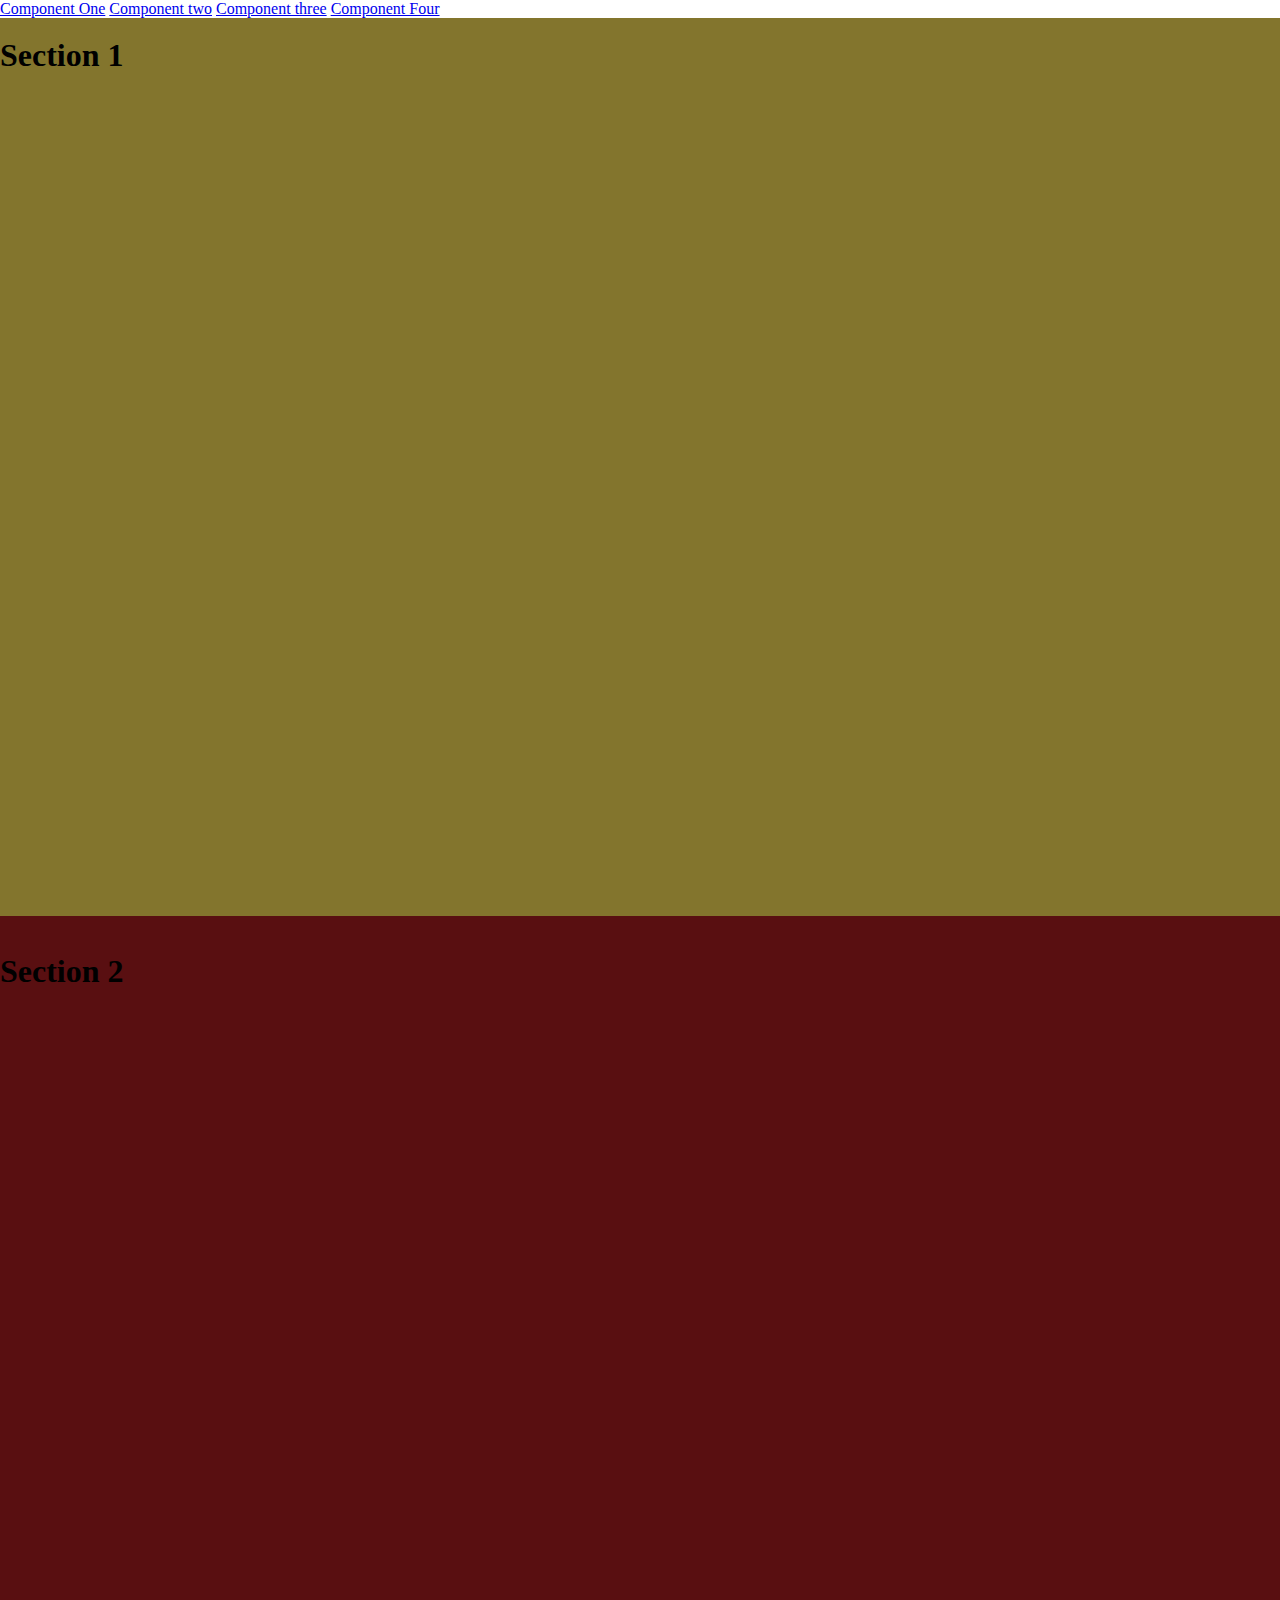
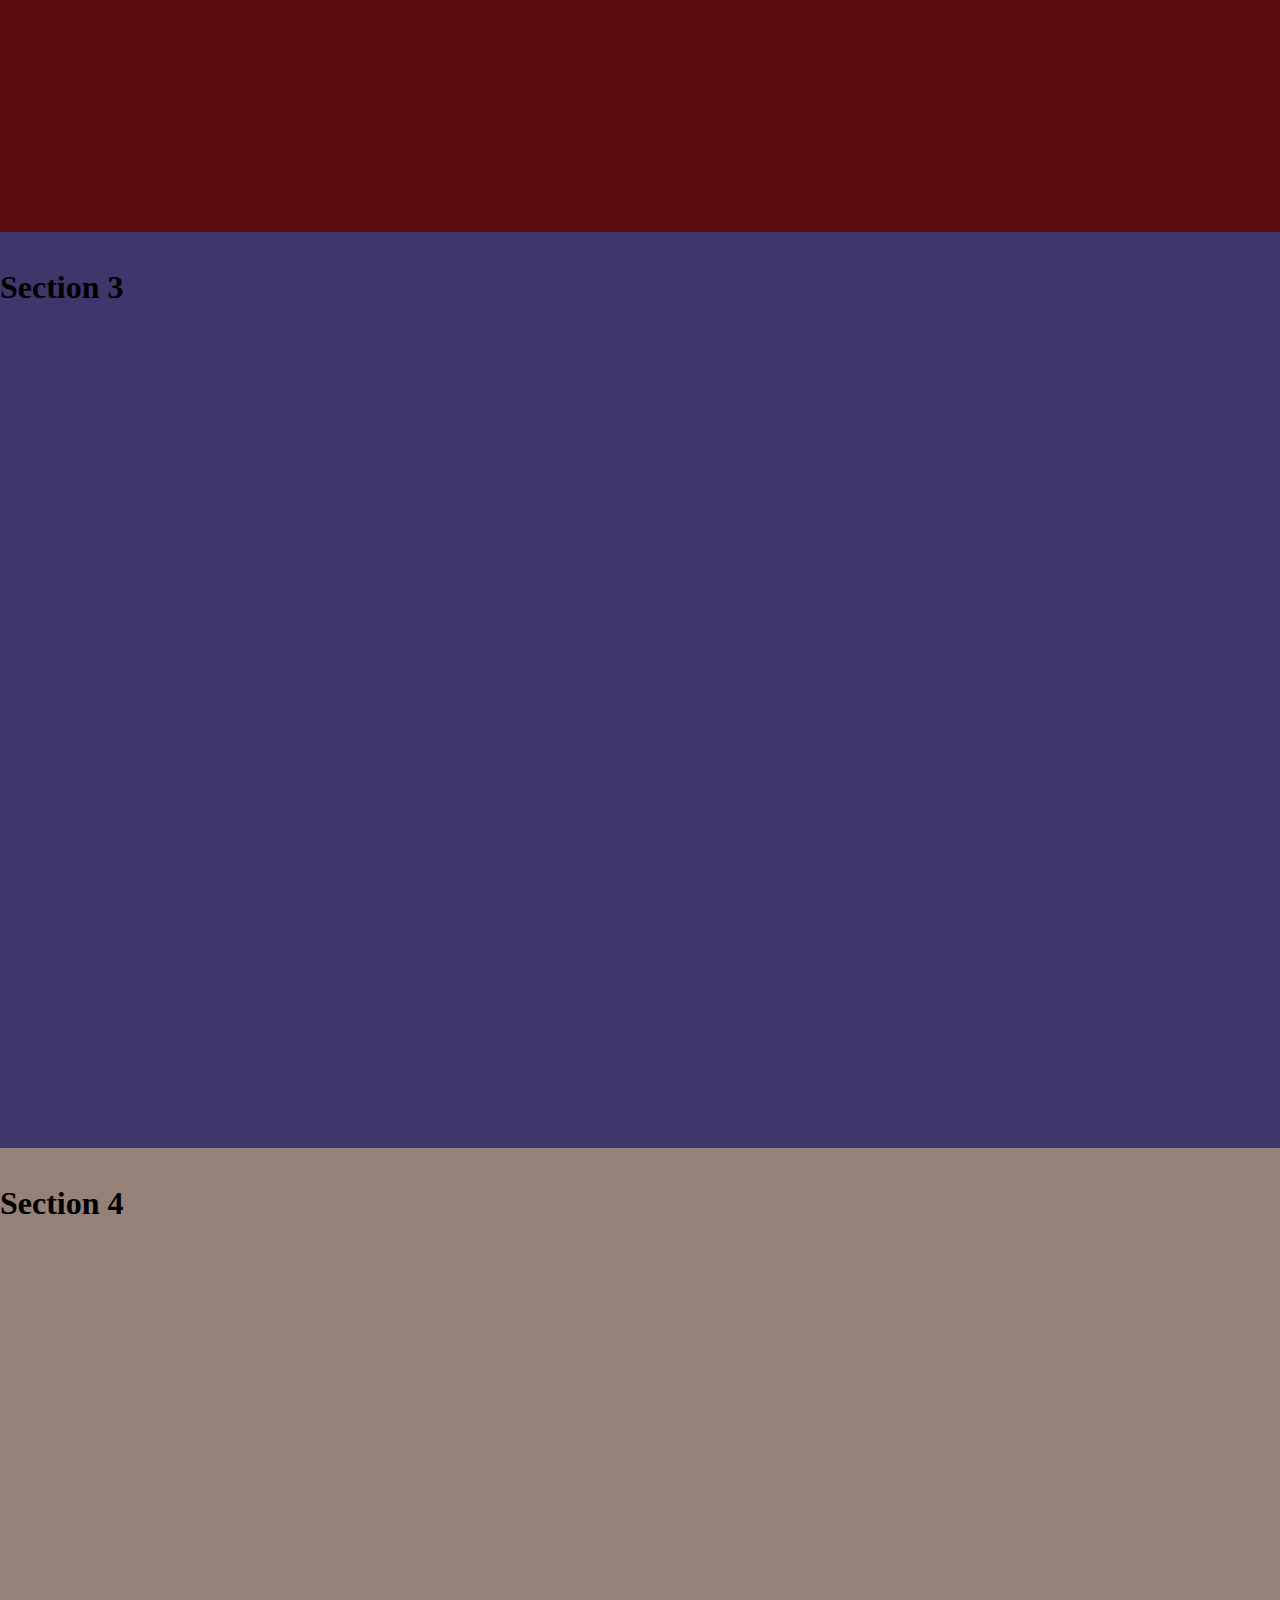
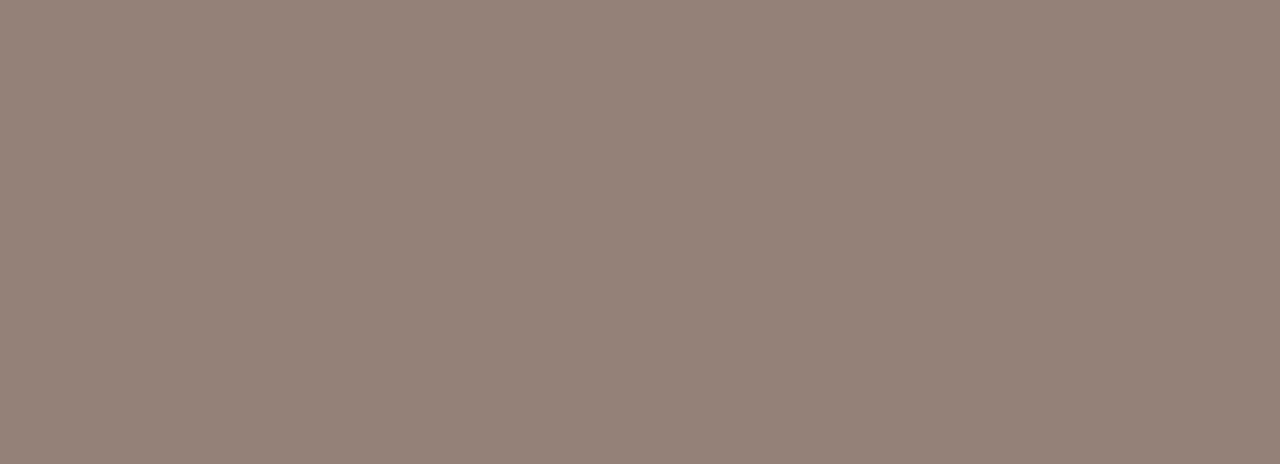
<file: horizontal-transition-effect/index.html>
<!DOCTYPE>
<html>

<head>
    <link rel="stylesheet" href="style.css">
    <script src="code.js"></script>
</head>

<body>
    <nav>
        <a href="#c1">Component One</a>
        <a href="#c2">Component two</a>
        <a href="#c3">Component three</a>
        <a href="#c4">Component Four</a>
    </nav>
    <main>
        <article id="c1">
            <h1>Section 1</h1> <span></span> </article>
        <article id="c2">
            <h1>Section 2</h1> <span></span> </article>
        <article id="c3">
            <h1>Section 3</h1> <span></span> </article>
        <article id="c4">
            <h1>Section 4</h1> <span></span> </article>
    </main>

</body>

</html>
</file>
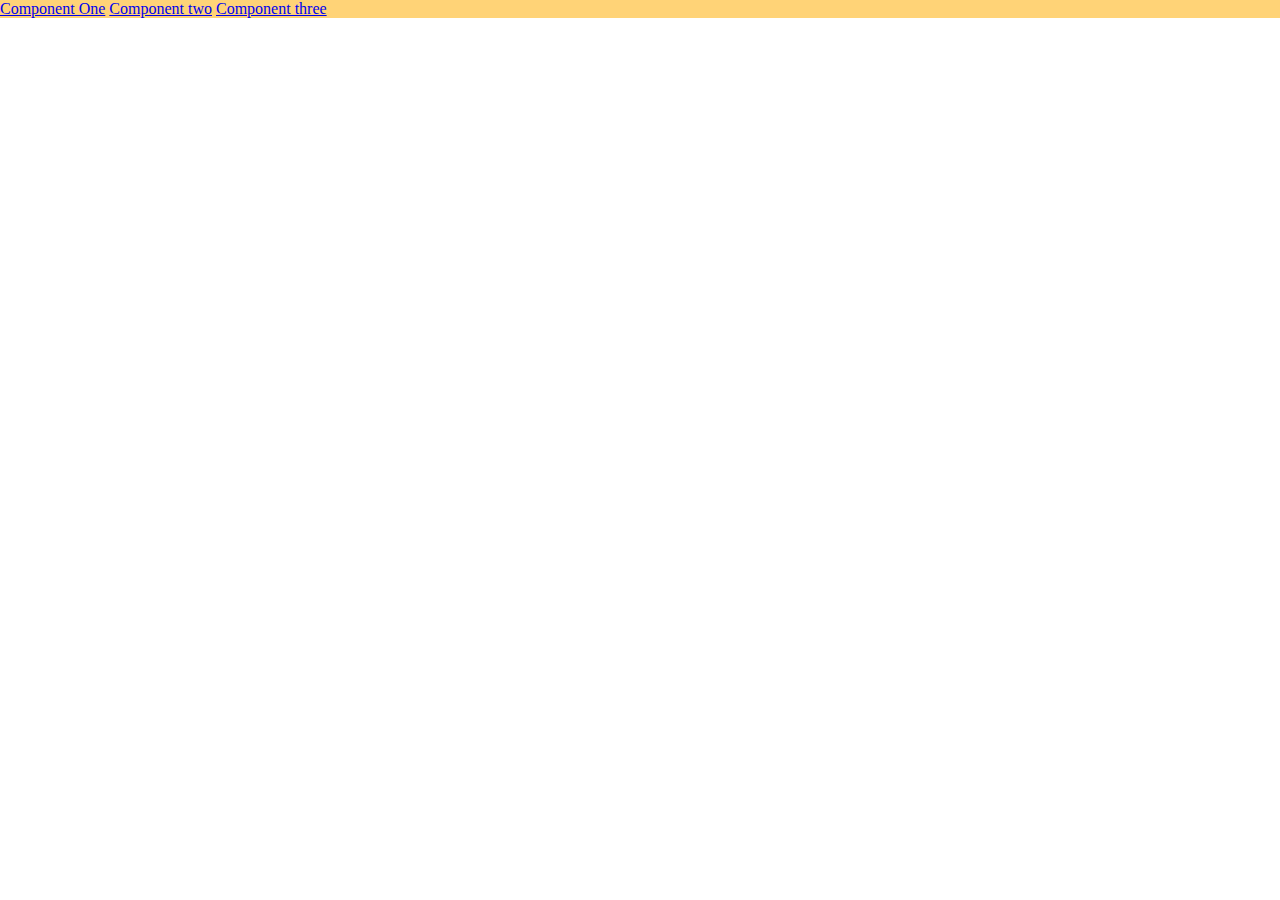
<file: lift-up/index.html>
<!DOCTYPE>
<html>

<head>
    <link rel="stylesheet" href="style.css">
    <script src="code.js"></script>
</head>

<body>
    <nav>
        <a href="#c1">Component One</a>
        <a href="#c2">Component two</a>
        <a href="#c3">Component three</a>
    </nav>
    <main>
        <article id="c1">
            <h1>Section 1</h1>
        </article>
        <article id="c2">
            <h1>Section 2</h1>
        </article>
        <article id="c3">
            <h1>Section 3</h1>
        </article>
    </main>

</body>

</html>
</file>
<file: horizontal-transition-effect/style.css>
body,
html,
main {
    position: relative;
    display: block;
    width: 100%;
    height: 100%;
    background: white;
    padding: 0;
    margin: 0;
}
main article {
    position: relative;
    display: block;
    height: 100%;
    width: 100%;
    padding-top: 1em;
    overflow: auto;
}
main article:target {
    z-index: 999;
}
main article > .openTransition {
    position: absolute;
    display: block;
    width: 100%;
    top: 0;
    right: 0vw;
    background: rgba(0, 0, 0, .25);
    transition: right 4s;
}
main article:target > .openTransition:nth-child(odd) {
    animation: openRight 4s forwards;
}
main article:target > .openTransition:nth-child(even) {
    animation: openLeft 4s forwards;
}
#c1 {
    background: #AF9D3D;
}
#c2 {
    background: #771417;
}
#c3 {
    background: #574990;
}
#c4 {
    background: #C6ADA1;
}
nav {
    position: fixed;
    top: 0;
    width: 100%;
    z-index: 9999;
    background: white;
}
@keyframes openLeft {
    from {
        right: 0vw;
    }
    to {
        right: 100vw;
    }
}
@keyframes openRight {
    from {
        right: 0vw;
    }
    to {
        right: -100vw;
    }
}
</file>
<file: lift-up/style.css>
body,html, main 
{ 
    position: relative; 
    display: block; 
    width: 100%; 
    height: 100%; 
    background: white; 
    padding: 0; 
    margin: 0; 
}

main article{ 
    position: absolute; 
    display: block; 
    height: 100%; 
    width: 100%; 
    padding-top: 1em;
    overflow: scroll; 
    transition: top 1s; 
    top: -100vh; 
}

main article:target
{ 
    top: 0;
}

main article[data-previous]
{
    animation: close 1s forwards; 
}

nav{
    position: fixed; 
    top: 0;
    width: 100%; 
    z-index: 9999; 
    background: #FFD377;
}

#c1{ 
    background: #552C92; 
} 

#c2{ 
    background: #A77C6D; 
} 

#c3{ 
    background: #00DFB6; 
}

@keyframes close{
    0% { top: 0; }
    99% { top: 100vh; } 
    100% { top: -100vh }
}
</file>
